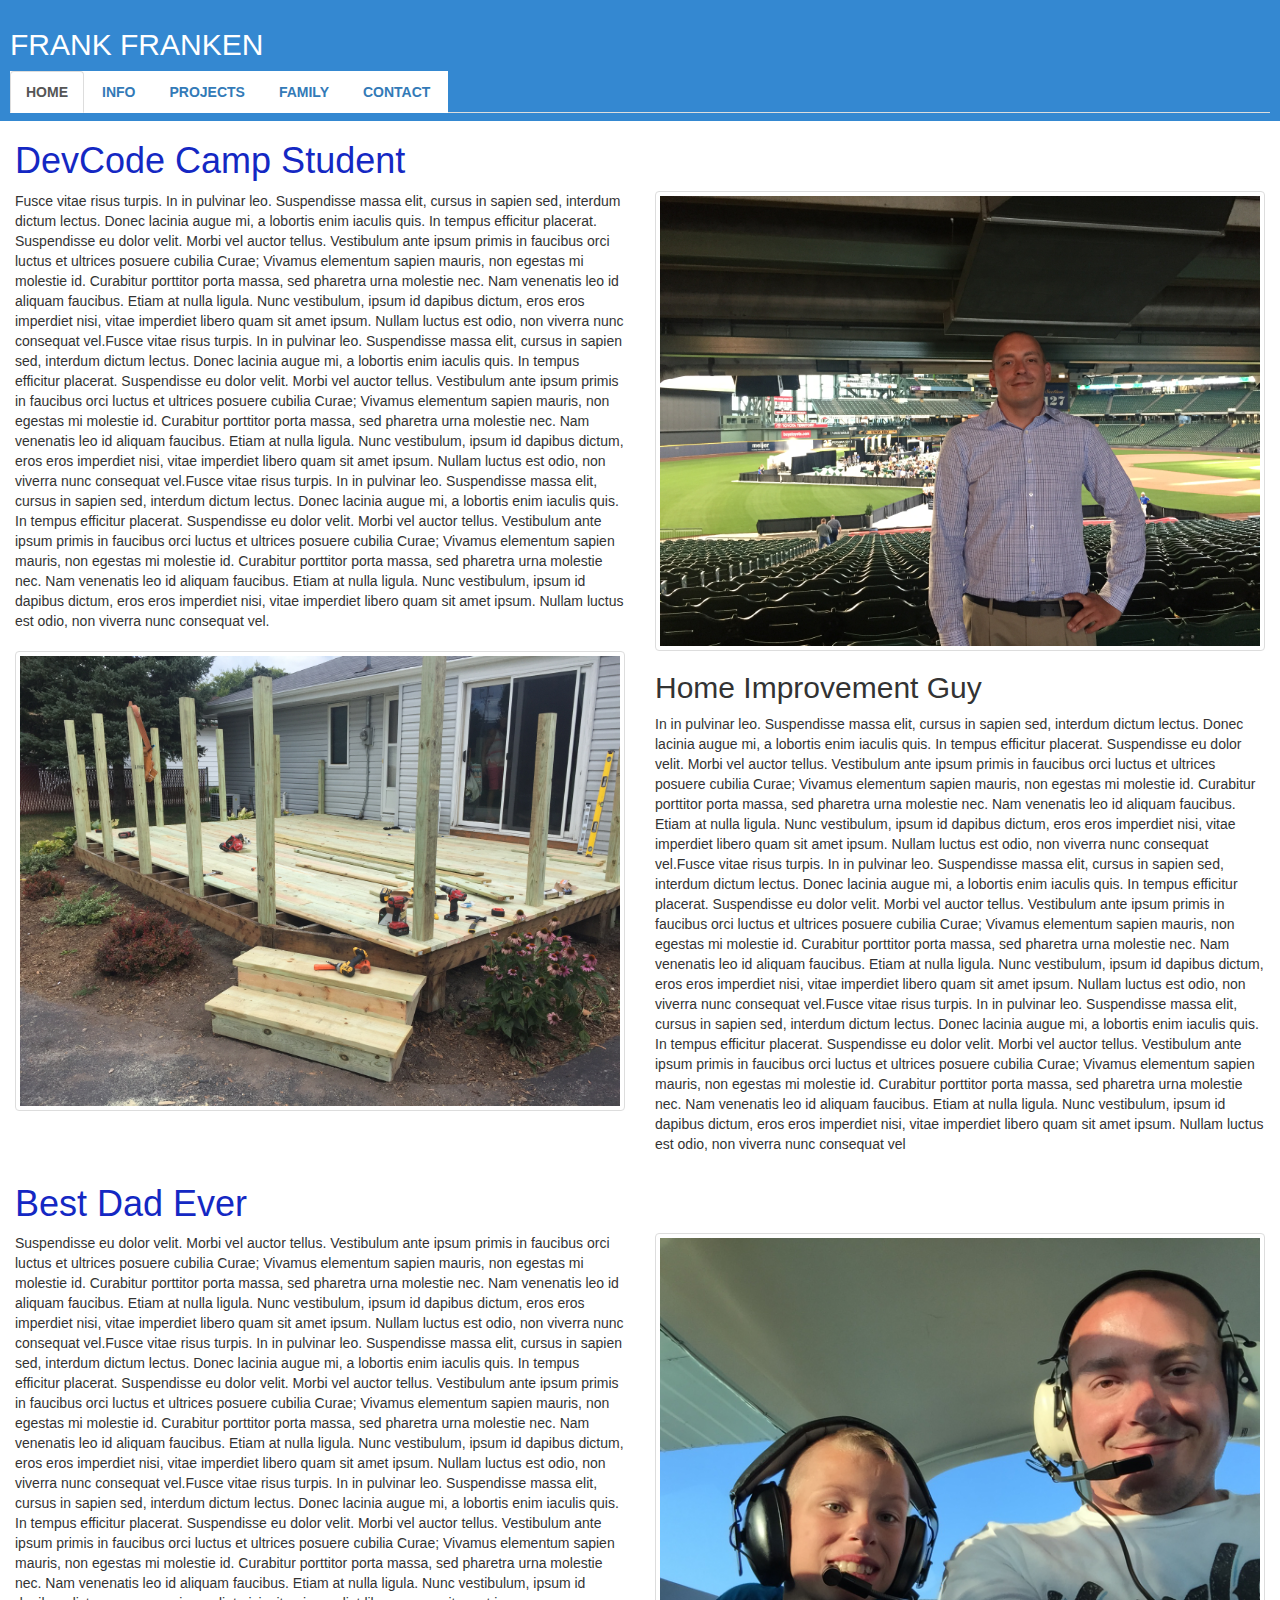
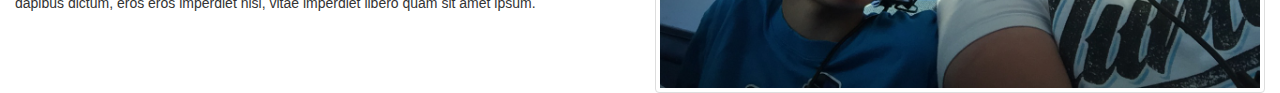
<file: index.html>
<!DOCTYPE html>

<html lang="en">
	
	<meta charset='UTF-8'>
	<head>
	<title>Frank Franken DevCode Camp Student</title>

	<meta name="viewport" content="width=device-width, initial-scale=1">
	<link rel="stylesheet" href="https://maxcdn.bootstrapcdn.com/bootstrap/3.3.7/css/bootstrap.min.css" integrity="sha384-BVYiiSIFeK1dGmJRAkycuHAHRg32OmUcww7on3RYdg4Va+PmSTsz/K68vbdEjh4u" crossorigin="anonymous">
  <link rel="stylesheet" type="text/css" href="newproject1.css">

	</head>
	<body>


<nav class="container-fluid">
  <h2>Frank Franken</h2>
  <ul class="nav nav-tabs" role="tablist">
    <li class="active"><a href="index.html">Home</a></li>
    <li><a href="newproject1page2.html">Info</a></li>
    <li><a href="newproject1page3.html">Projects</a></li>
    <li><a href="newproject1page4.html">Family</a></li>
    <li><a href="newproject1page5.html">Contact</a></li>
  </ul>
</nav>


	<div class="container-fluid">
  <h1>DevCode Camp Student</h1>
  <div class="row">
    <div class="col-lg-6" style="background-color:white;">
      <p>Fusce vitae risus turpis. In in pulvinar leo. Suspendisse massa elit, cursus in sapien sed, interdum dictum lectus. Donec lacinia augue mi, a lobortis enim iaculis quis. In tempus efficitur placerat. Suspendisse eu dolor velit. Morbi vel auctor tellus. Vestibulum ante ipsum primis in faucibus orci luctus et ultrices posuere cubilia Curae; Vivamus elementum sapien mauris, non egestas mi molestie id. Curabitur porttitor porta massa, sed pharetra urna molestie nec. Nam venenatis leo id aliquam faucibus. Etiam at nulla ligula. Nunc vestibulum, ipsum id dapibus dictum, eros eros imperdiet nisi, vitae imperdiet libero quam sit amet ipsum. Nullam luctus est odio, non viverra nunc consequat vel.Fusce vitae risus turpis. In in pulvinar leo. Suspendisse massa elit, cursus in sapien sed, interdum dictum lectus. Donec lacinia augue mi, a lobortis enim iaculis quis. In tempus efficitur placerat. Suspendisse eu dolor velit. Morbi vel auctor tellus. Vestibulum ante ipsum primis in faucibus orci luctus et ultrices posuere cubilia Curae; Vivamus elementum sapien mauris, non egestas mi molestie id. Curabitur porttitor porta massa, sed pharetra urna molestie nec. Nam venenatis leo id aliquam faucibus. Etiam at nulla ligula. Nunc vestibulum, ipsum id dapibus dictum, eros eros imperdiet nisi, vitae imperdiet libero quam sit amet ipsum. Nullam luctus est odio, non viverra nunc consequat vel.Fusce vitae risus turpis. In in pulvinar leo. Suspendisse massa elit, cursus in sapien sed, interdum dictum lectus. Donec lacinia augue mi, a lobortis enim iaculis quis. In tempus efficitur placerat. Suspendisse eu dolor velit. Morbi vel auctor tellus. Vestibulum ante ipsum primis in faucibus orci luctus et ultrices posuere cubilia Curae; Vivamus elementum sapien mauris, non egestas mi molestie id. Curabitur porttitor porta massa, sed pharetra urna molestie nec. Nam venenatis leo id aliquam faucibus. Etiam at nulla ligula. Nunc vestibulum, ipsum id dapibus dictum, eros eros imperdiet nisi, vitae imperdiet libero quam sit amet ipsum. Nullam luctus est odio, non viverra nunc consequat vel.</p>
    </div>
    <div class="col-lg-6" style="background-color:white;">
        <img src="IMG_3933.JPG" class="img-thumbnail" alt="Cinque Terre" width="704" height="636">

    </div>
  </div>
</div>

	<div class="container-fluid">
	 <div class="row">
    <div class="col-lg-6" style="background-color:white;">
      <img src="IMG_3687.JPG" class="img-thumbnail" alt="Cinque Terre" width="704" height="636">
      </div>
	   <div class="col-lg-6" style="background-color:white;">
  <h2>Home Improvement Guy</h2>
      <p>In in pulvinar leo. Suspendisse massa elit, cursus in sapien sed, interdum dictum lectus. Donec lacinia augue mi, a lobortis enim iaculis quis. In tempus efficitur placerat. Suspendisse eu dolor velit. Morbi vel auctor tellus. Vestibulum ante ipsum primis in faucibus orci luctus et ultrices posuere cubilia Curae; Vivamus elementum sapien mauris, non egestas mi molestie id. Curabitur porttitor porta massa, sed pharetra urna molestie nec. Nam venenatis leo id aliquam faucibus. Etiam at nulla ligula. Nunc vestibulum, ipsum id dapibus dictum, eros eros imperdiet nisi, vitae imperdiet libero quam sit amet ipsum. Nullam luctus est odio, non viverra nunc consequat vel.Fusce vitae risus turpis. In in pulvinar leo. Suspendisse massa elit, cursus in sapien sed, interdum dictum lectus. Donec lacinia augue mi, a lobortis enim iaculis quis. In tempus efficitur placerat. Suspendisse eu dolor velit. Morbi vel auctor tellus. Vestibulum ante ipsum primis in faucibus orci luctus et ultrices posuere cubilia Curae; Vivamus elementum sapien mauris, non egestas mi molestie id. Curabitur porttitor porta massa, sed pharetra urna molestie nec. Nam venenatis leo id aliquam faucibus. Etiam at nulla ligula. Nunc vestibulum, ipsum id dapibus dictum, eros eros imperdiet nisi, vitae imperdiet libero quam sit amet ipsum. Nullam luctus est odio, non viverra nunc consequat vel.Fusce vitae risus turpis. In in pulvinar leo. Suspendisse massa elit, cursus in sapien sed, interdum dictum lectus. Donec lacinia augue mi, a lobortis enim iaculis quis. In tempus efficitur placerat. Suspendisse eu dolor velit. Morbi vel auctor tellus. Vestibulum ante ipsum primis in faucibus orci luctus et ultrices posuere cubilia Curae; Vivamus elementum sapien mauris, non egestas mi molestie id. Curabitur porttitor porta massa, sed pharetra urna molestie nec. Nam venenatis leo id aliquam faucibus. Etiam at nulla ligula. Nunc vestibulum, ipsum id dapibus dictum, eros eros imperdiet nisi, vitae imperdiet libero quam sit amet ipsum. Nullam luctus est odio, non viverra nunc consequat vel</p>
    </div>
  </div>
</div>

<div class="container-fluid">
  <h1>Best Dad Ever</h1>
  <div class="row">
    <div class="col-lg-6" style="background-color:white;">
      <p>Suspendisse eu dolor velit. Morbi vel auctor tellus. Vestibulum ante ipsum primis in faucibus orci luctus et ultrices posuere cubilia Curae; Vivamus elementum sapien mauris, non egestas mi molestie id. Curabitur porttitor porta massa, sed pharetra urna molestie nec. Nam venenatis leo id aliquam faucibus. Etiam at nulla ligula. Nunc vestibulum, ipsum id dapibus dictum, eros eros imperdiet nisi, vitae imperdiet libero quam sit amet ipsum. Nullam luctus est odio, non viverra nunc consequat vel.Fusce vitae risus turpis. In in pulvinar leo. Suspendisse massa elit, cursus in sapien sed, interdum dictum lectus. Donec lacinia augue mi, a lobortis enim iaculis quis. In tempus efficitur placerat. Suspendisse eu dolor velit. Morbi vel auctor tellus. Vestibulum ante ipsum primis in faucibus orci luctus et ultrices posuere cubilia Curae; Vivamus elementum sapien mauris, non egestas mi molestie id. Curabitur porttitor porta massa, sed pharetra urna molestie nec. Nam venenatis leo id aliquam faucibus. Etiam at nulla ligula. Nunc vestibulum, ipsum id dapibus dictum, eros eros imperdiet nisi, vitae imperdiet libero quam sit amet ipsum. Nullam luctus est odio, non viverra nunc consequat vel.Fusce vitae risus turpis. In in pulvinar leo. Suspendisse massa elit, cursus in sapien sed, interdum dictum lectus. Donec lacinia augue mi, a lobortis enim iaculis quis. In tempus efficitur placerat. Suspendisse eu dolor velit. Morbi vel auctor tellus. Vestibulum ante ipsum primis in faucibus orci luctus et ultrices posuere cubilia Curae; Vivamus elementum sapien mauris, non egestas mi molestie id. Curabitur porttitor porta massa, sed pharetra urna molestie nec. Nam venenatis leo id aliquam faucibus. Etiam at nulla ligula. Nunc vestibulum, ipsum id dapibus dictum, eros eros imperdiet nisi, vitae imperdiet libero quam sit amet ipsum.</p>
    </div>
    <div class="col-lg-6" style="background-color:white;">
    <img src="IMG_3597.JPG" class="img-thumbnail" alt="Cinque Terre" width="704" height="636">
    </div>
  </div>
</div>



</body>

	</html>
</file>
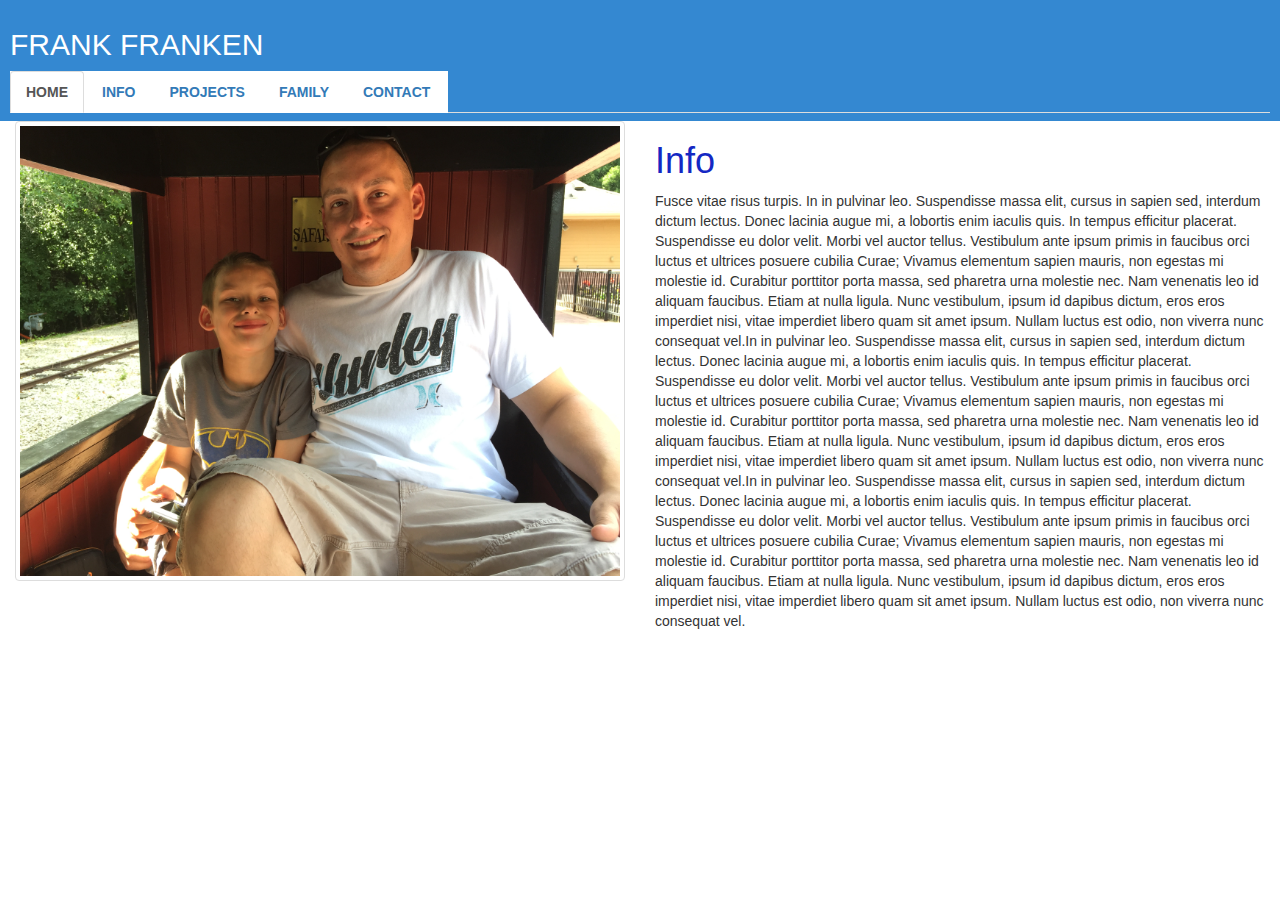
<file: newproject1page2.html>
<!DOCTYPE html>

<html lang="en">
	
	<meta charset='UTF-8'>
	<head>
	<title>Frank Franken DevCode Camp Student</title>

	<meta name="viewport" content="width=device-width, initial-scale=1">
  <link rel="stylesheet" href="https://maxcdn.bootstrapcdn.com/bootstrap/3.3.7/css/bootstrap.min.css" integrity="sha384-BVYiiSIFeK1dGmJRAkycuHAHRg32OmUcww7on3RYdg4Va+PmSTsz/K68vbdEjh4u" crossorigin="anonymous">
  <link rel="stylesheet" type="text/css" href="newproject1.css">

	</head>

	<body>


<nav class="container-fluid">
  <h2>Frank Franken</h2>
  <ul class="nav nav-tabs" role="tablist">
    <li class="active"><a href="index.html">Home</a></li>
    <li><a href="newproject1page2.html">Info</a></li>
    <li><a href="newproject1page3.html">Projects</a></li>
    <li><a href="newproject1page4.html">Family</a></li>
    <li><a href="newproject1page5.html">Contact</a></li>
  </ul>
</nav>


	<div class="container-fluid">
  
  <div class="row">
    <div class="col-lg-6" style="background-color:white;">
      
    <img src="IMG_3506.JPG" class="img-thumbnail" alt="Cinque Terre" width="704" height="636">
    </div>
    <div class="col-lg-6" style="background-color:white;">
    <h1>Info</h1>
    <p>Fusce vitae risus turpis. In in pulvinar leo. Suspendisse massa elit, cursus in sapien sed, interdum dictum lectus. Donec lacinia augue mi, a lobortis enim iaculis quis. In tempus efficitur placerat. Suspendisse eu dolor velit. Morbi vel auctor tellus. Vestibulum ante ipsum primis in faucibus orci luctus et ultrices posuere cubilia Curae; Vivamus elementum sapien mauris, non egestas mi molestie id. Curabitur porttitor porta massa, sed pharetra urna molestie nec. Nam venenatis leo id aliquam faucibus. Etiam at nulla ligula. Nunc vestibulum, ipsum id dapibus dictum, eros eros imperdiet nisi, vitae imperdiet libero quam sit amet ipsum. Nullam luctus est odio, non viverra nunc consequat vel.In in pulvinar leo. Suspendisse massa elit, cursus in sapien sed, interdum dictum lectus. Donec lacinia augue mi, a lobortis enim iaculis quis. In tempus efficitur placerat. Suspendisse eu dolor velit. Morbi vel auctor tellus. Vestibulum ante ipsum primis in faucibus orci luctus et ultrices posuere cubilia Curae; Vivamus elementum sapien mauris, non egestas mi molestie id. Curabitur porttitor porta massa, sed pharetra urna molestie nec. Nam venenatis leo id aliquam faucibus. Etiam at nulla ligula. Nunc vestibulum, ipsum id dapibus dictum, eros eros imperdiet nisi, vitae imperdiet libero quam sit amet ipsum. Nullam luctus est odio, non viverra nunc consequat vel.In in pulvinar leo. Suspendisse massa elit, cursus in sapien sed, interdum dictum lectus. Donec lacinia augue mi, a lobortis enim iaculis quis. In tempus efficitur placerat. Suspendisse eu dolor velit. Morbi vel auctor tellus. Vestibulum ante ipsum primis in faucibus orci luctus et ultrices posuere cubilia Curae; Vivamus elementum sapien mauris, non egestas mi molestie id. Curabitur porttitor porta massa, sed pharetra urna molestie nec. Nam venenatis leo id aliquam faucibus. Etiam at nulla ligula. Nunc vestibulum, ipsum id dapibus dictum, eros eros imperdiet nisi, vitae imperdiet libero quam sit amet ipsum. Nullam luctus est odio, non viverra nunc consequat vel.</p>
    </div>
  </div>
</div>

</body>

	</html>
</file>
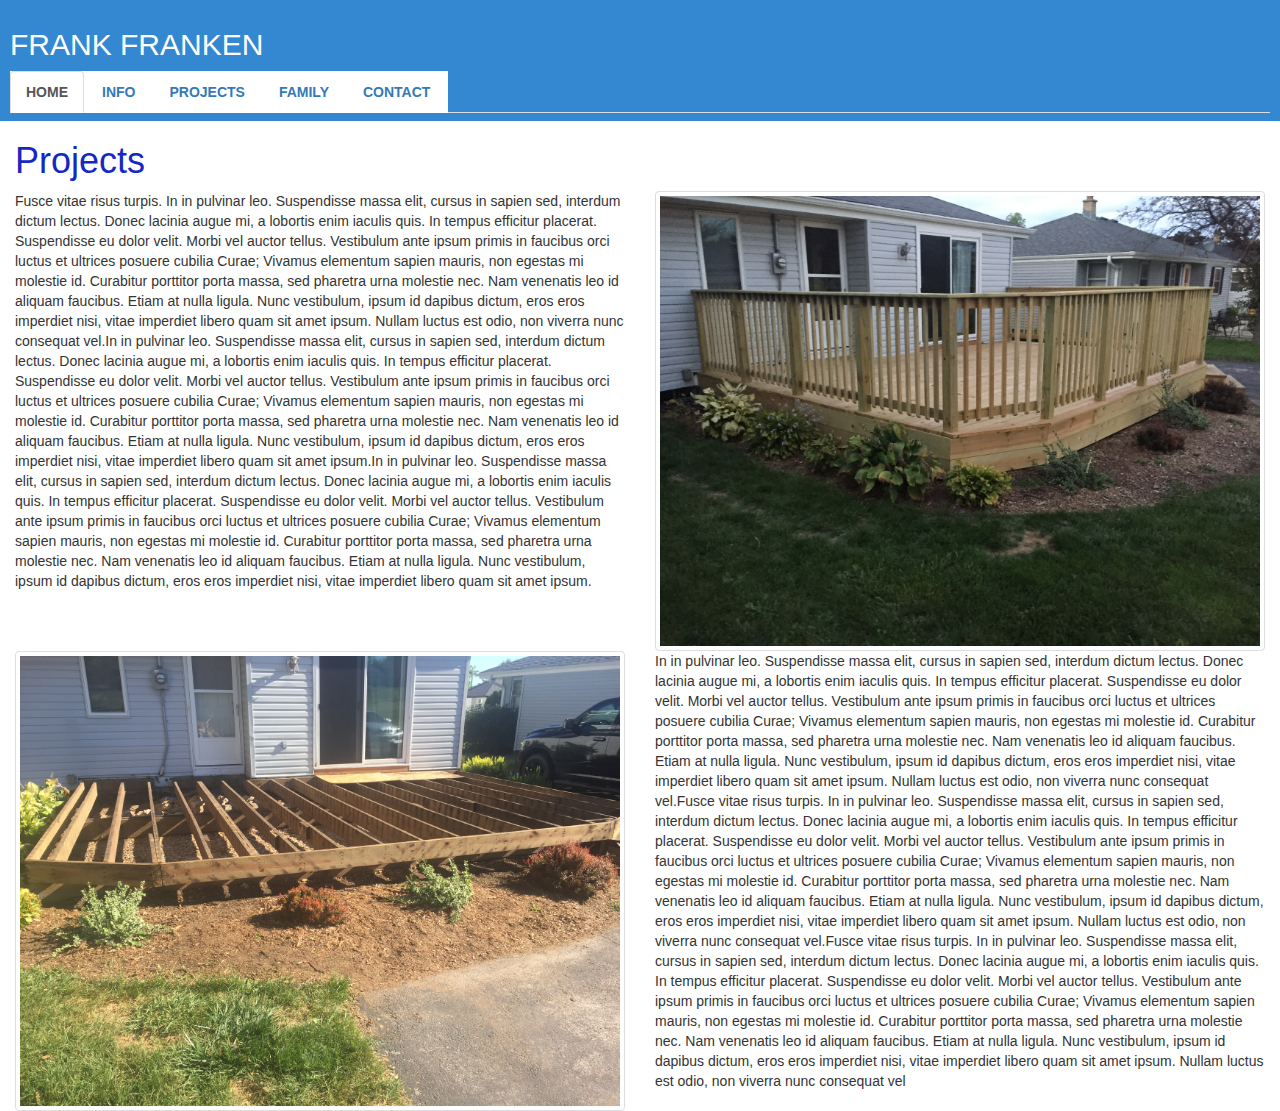
<file: newproject1page3.html>
<!DOCTYPE html>

<html lang="en">
  
  <meta charset='UTF-8'>
  <head>
  <title>Frank Franken DevCode Camp Student</title>

  <meta name="viewport" content="width=device-width, initial-scale=1">
  <link rel="stylesheet" href="https://maxcdn.bootstrapcdn.com/bootstrap/3.3.7/css/bootstrap.min.css" integrity="sha384-BVYiiSIFeK1dGmJRAkycuHAHRg32OmUcww7on3RYdg4Va+PmSTsz/K68vbdEjh4u" crossorigin="anonymous">
  <link rel="stylesheet" type="text/css" href="newproject1.css">

  </head>

  <body>


<nav class="container-fluid">
  <h2>Frank Franken</h2>
  <ul class="nav nav-tabs" role="tablist">
    <li class="active"><a href="index.html">Home</a></li>
    <li><a href="newproject1page2.html">Info</a></li>
    <li><a href="newproject1page3.html">Projects</a></li>
    <li><a href="newproject1page4.html">Family</a></li>
    <li><a href="newproject1page5.html">Contact</a></li>
  </ul>
</nav>



  <div class="container-fluid">
  <h1>Projects</h1>
  <div class="row">
    <div class="col-lg-6" style="background-color:white;">
    <p>Fusce vitae risus turpis. In in pulvinar leo. Suspendisse massa elit, cursus in sapien sed, interdum dictum lectus. Donec lacinia augue mi, a lobortis enim iaculis quis. In tempus efficitur placerat. Suspendisse eu dolor velit. Morbi vel auctor tellus. Vestibulum ante ipsum primis in faucibus orci luctus et ultrices posuere cubilia Curae; Vivamus elementum sapien mauris, non egestas mi molestie id. Curabitur porttitor porta massa, sed pharetra urna molestie nec. Nam venenatis leo id aliquam faucibus. Etiam at nulla ligula. Nunc vestibulum, ipsum id dapibus dictum, eros eros imperdiet nisi, vitae imperdiet libero quam sit amet ipsum. Nullam luctus est odio, non viverra nunc consequat vel.In in pulvinar leo. Suspendisse massa elit, cursus in sapien sed, interdum dictum lectus. Donec lacinia augue mi, a lobortis enim iaculis quis. In tempus efficitur placerat. Suspendisse eu dolor velit. Morbi vel auctor tellus. Vestibulum ante ipsum primis in faucibus orci luctus et ultrices posuere cubilia Curae; Vivamus elementum sapien mauris, non egestas mi molestie id. Curabitur porttitor porta massa, sed pharetra urna molestie nec. Nam venenatis leo id aliquam faucibus. Etiam at nulla ligula. Nunc vestibulum, ipsum id dapibus dictum, eros eros imperdiet nisi, vitae imperdiet libero quam sit amet ipsum.In in pulvinar leo. Suspendisse massa elit, cursus in sapien sed, interdum dictum lectus. Donec lacinia augue mi, a lobortis enim iaculis quis. In tempus efficitur placerat. Suspendisse eu dolor velit. Morbi vel auctor tellus. Vestibulum ante ipsum primis in faucibus orci luctus et ultrices posuere cubilia Curae; Vivamus elementum sapien mauris, non egestas mi molestie id. Curabitur porttitor porta massa, sed pharetra urna molestie nec. Nam venenatis leo id aliquam faucibus. Etiam at nulla ligula. Nunc vestibulum, ipsum id dapibus dictum, eros eros imperdiet nisi, vitae imperdiet libero quam sit amet ipsum.</p>
    </div>
    <div class="col-lg-6" style="background-color:white;">
    <img src="IMG_3971.JPG" class="img-thumbnail" alt="Cinque Terre" width="704" height="636">
    </div>
  </div>
</div>

<div class="container-fluid">
   <div class="row">
    <div class="col-lg-6" style="background-color:white;">
      <img src="IMG_3671.JPG" class="img-thumbnail" alt="Cinque Terre" width="704" height="636">
      </div>
     <div class="col-lg-6" style="background-color:white;">
      <p>In in pulvinar leo. Suspendisse massa elit, cursus in sapien sed, interdum dictum lectus. Donec lacinia augue mi, a lobortis enim iaculis quis. In tempus efficitur placerat. Suspendisse eu dolor velit. Morbi vel auctor tellus. Vestibulum ante ipsum primis in faucibus orci luctus et ultrices posuere cubilia Curae; Vivamus elementum sapien mauris, non egestas mi molestie id. Curabitur porttitor porta massa, sed pharetra urna molestie nec. Nam venenatis leo id aliquam faucibus. Etiam at nulla ligula. Nunc vestibulum, ipsum id dapibus dictum, eros eros imperdiet nisi, vitae imperdiet libero quam sit amet ipsum. Nullam luctus est odio, non viverra nunc consequat vel.Fusce vitae risus turpis. In in pulvinar leo. Suspendisse massa elit, cursus in sapien sed, interdum dictum lectus. Donec lacinia augue mi, a lobortis enim iaculis quis. In tempus efficitur placerat. Suspendisse eu dolor velit. Morbi vel auctor tellus. Vestibulum ante ipsum primis in faucibus orci luctus et ultrices posuere cubilia Curae; Vivamus elementum sapien mauris, non egestas mi molestie id. Curabitur porttitor porta massa, sed pharetra urna molestie nec. Nam venenatis leo id aliquam faucibus. Etiam at nulla ligula. Nunc vestibulum, ipsum id dapibus dictum, eros eros imperdiet nisi, vitae imperdiet libero quam sit amet ipsum. Nullam luctus est odio, non viverra nunc consequat vel.Fusce vitae risus turpis. In in pulvinar leo. Suspendisse massa elit, cursus in sapien sed, interdum dictum lectus. Donec lacinia augue mi, a lobortis enim iaculis quis. In tempus efficitur placerat. Suspendisse eu dolor velit. Morbi vel auctor tellus. Vestibulum ante ipsum primis in faucibus orci luctus et ultrices posuere cubilia Curae; Vivamus elementum sapien mauris, non egestas mi molestie id. Curabitur porttitor porta massa, sed pharetra urna molestie nec. Nam venenatis leo id aliquam faucibus. Etiam at nulla ligula. Nunc vestibulum, ipsum id dapibus dictum, eros eros imperdiet nisi, vitae imperdiet libero quam sit amet ipsum. Nullam luctus est odio, non viverra nunc consequat vel</p>
    </div>
  </div>
</div>

</body>

  </html>
</file>
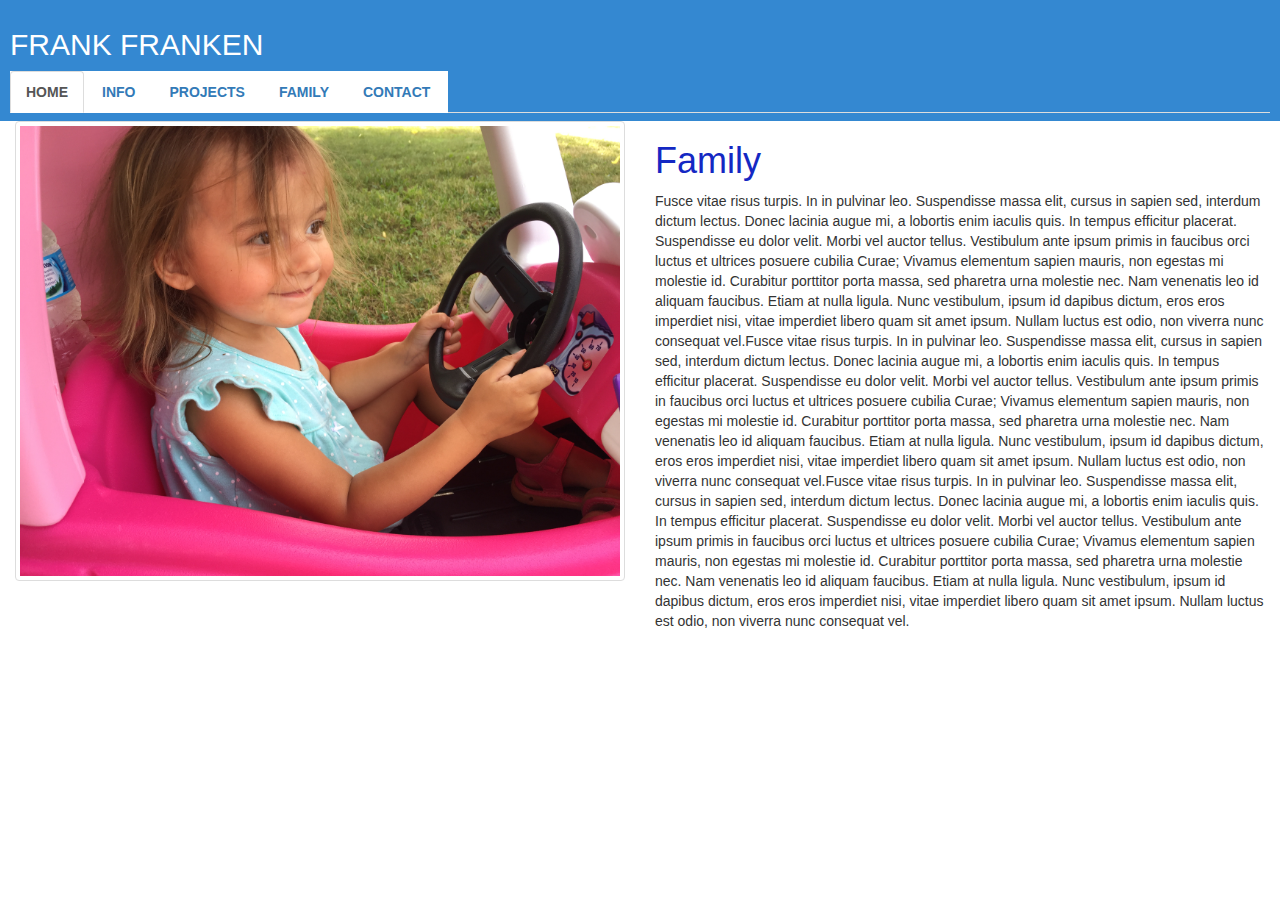
<file: newproject1page4.html>
<!DOCTYPE html>

<html lang="en">
	
	<meta charset='UTF-8'>
	<head>
	<title>Frank Franken DevCode Camp Student</title>

	<meta name="viewport" content="width=device-width, initial-scale=1">
 <link rel="stylesheet" href="https://maxcdn.bootstrapcdn.com/bootstrap/3.3.7/css/bootstrap.min.css" integrity="sha384-BVYiiSIFeK1dGmJRAkycuHAHRg32OmUcww7on3RYdg4Va+PmSTsz/K68vbdEjh4u" crossorigin="anonymous">
  <link rel="stylesheet" type="text/css" href="newproject1.css">

	</head>

	<body>


<nav class="container-fluid">
  <h2>Frank Franken</h2>
  <ul class="nav nav-tabs" role="tablist">
    <li class="active"><a href="index.html">Home</a></li>
    <li><a href="newproject1page2.html">Info</a></li>
    <li><a href="newproject1page3.html">Projects</a></li>
    <li><a href="newproject1page4.html">Family</a></li>
    <li><a href="newproject1page5.html">Contact</a></li>
  </ul>
</nav>


	<div class="container-fluid">
      <div class="row">
          <div class="col-lg-6" style="background-color:white;">
            <img src="IMG_3739.JPG" class="img-thumbnail" alt="Cinque Terre" width="704" height="636">
          </div>
      <div class="col-lg-6" style="background-color:white;">
    <h1>Family</h1>
    <p>Fusce vitae risus turpis. In in pulvinar leo. Suspendisse massa elit, cursus in sapien sed, interdum dictum lectus. Donec lacinia augue mi, a lobortis enim iaculis quis. In tempus efficitur placerat. Suspendisse eu dolor velit. Morbi vel auctor tellus. Vestibulum ante ipsum primis in faucibus orci luctus et ultrices posuere cubilia Curae; Vivamus elementum sapien mauris, non egestas mi molestie id. Curabitur porttitor porta massa, sed pharetra urna molestie nec. Nam venenatis leo id aliquam faucibus. Etiam at nulla ligula. Nunc vestibulum, ipsum id dapibus dictum, eros eros imperdiet nisi, vitae imperdiet libero quam sit amet ipsum. Nullam luctus est odio, non viverra nunc consequat vel.Fusce vitae risus turpis. In in pulvinar leo. Suspendisse massa elit, cursus in sapien sed, interdum dictum lectus. Donec lacinia augue mi, a lobortis enim iaculis quis. In tempus efficitur placerat. Suspendisse eu dolor velit. Morbi vel auctor tellus. Vestibulum ante ipsum primis in faucibus orci luctus et ultrices posuere cubilia Curae; Vivamus elementum sapien mauris, non egestas mi molestie id. Curabitur porttitor porta massa, sed pharetra urna molestie nec. Nam venenatis leo id aliquam faucibus. Etiam at nulla ligula. Nunc vestibulum, ipsum id dapibus dictum, eros eros imperdiet nisi, vitae imperdiet libero quam sit amet ipsum. Nullam luctus est odio, non viverra nunc consequat vel.Fusce vitae risus turpis. In in pulvinar leo. Suspendisse massa elit, cursus in sapien sed, interdum dictum lectus. Donec lacinia augue mi, a lobortis enim iaculis quis. In tempus efficitur placerat. Suspendisse eu dolor velit. Morbi vel auctor tellus. Vestibulum ante ipsum primis in faucibus orci luctus et ultrices posuere cubilia Curae; Vivamus elementum sapien mauris, non egestas mi molestie id. Curabitur porttitor porta massa, sed pharetra urna molestie nec. Nam venenatis leo id aliquam faucibus. Etiam at nulla ligula. Nunc vestibulum, ipsum id dapibus dictum, eros eros imperdiet nisi, vitae imperdiet libero quam sit amet ipsum. Nullam luctus est odio, non viverra nunc consequat vel.</p>
    </div>
  </div>
</div>

</body>

	</html>
</file>
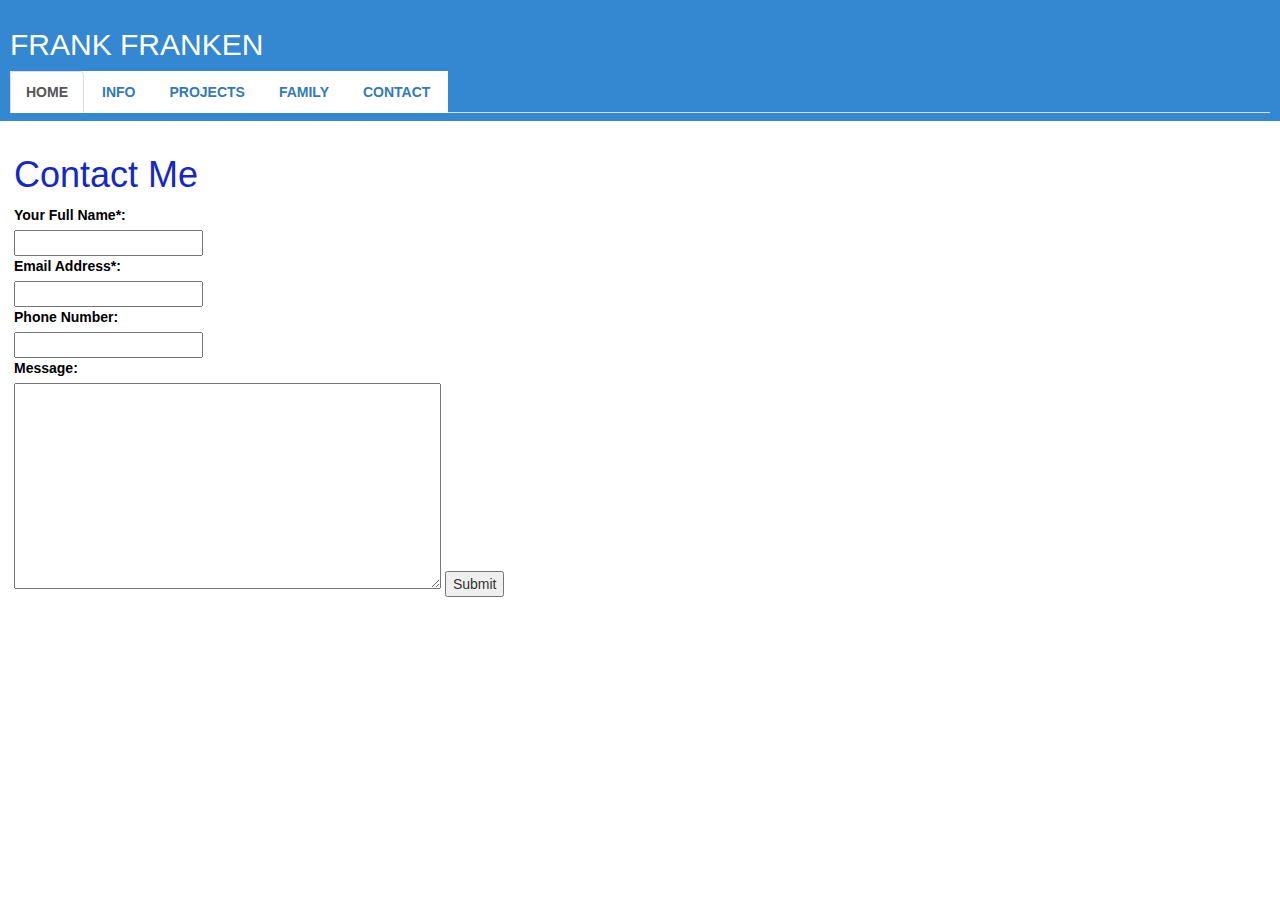
<file: newproject1page5.html>
<!DOCTYPE html>

<html lang="en">
	
	<meta charset='UTF-8'>
	<head>
	<title>Frank Franken DevCode Camp Student</title>

	<meta name="viewport" content="width=device-width, initial-scale=1">
  <link rel="stylesheet" href="https://maxcdn.bootstrapcdn.com/bootstrap/3.3.7/css/bootstrap.min.css" integrity="sha384-BVYiiSIFeK1dGmJRAkycuHAHRg32OmUcww7on3RYdg4Va+PmSTsz/K68vbdEjh4u" crossorigin="anonymous">
	<link rel="stylesheet" type="text/css" href="newproject1.css">
	
	</head>

	<body>
   <nav class="container-fluid">
  <h2>Frank Franken</h2>
  <ul class="nav nav-tabs" role="tablist">
    <li class="active"><a href="index.html">Home</a></li>
    <li><a href="newproject1page2.html">Info</a></li>
    <li><a href="newproject1page3.html">Projects</a></li>
    <li><a href="newproject1page4.html">Family</a></li>
    <li><a href="newproject1page5.html">Contact</a></li>
  </ul>
</nav>


 


<section></section>
<form id='contactus' method='post'>
<form action="mailto:FrankFranken@gmail.com" method="post" enctype="text/plain">
<fieldset>


<h1>Contact Me</h1>

<input type='hidden' name='submitted' id='submitted' value='1'/>
 
    <label for='name' >Your Full Name*: </label><br/>
    <input type='text' name='name' id='name'  maxlength="50" /><br/>
 
    <label for='email' >Email Address*:</label><br/>
    <input type='text' name='email' id='email' maxlength="50" /><br/>
 
    <label for='phone' >Phone Number:</label><br/>
    <input type='text' name='phone' id='phone' maxlength="15" /><br/>
 
    <label for='message' >Message:</label><br/>
    <textarea rows="10" cols="50" name='message' id='message'> </textarea>
 
    <input type='submit' name='Submit' value='Submit' />
 
  </fieldset>
</form>
</div>

</div>






</body>

	</html>
</file>
<file: newproject1.css>
nav
    {
        background: red;
        border-color: #ae142a !important;
        text-transform: uppercase !important;
        font-family: Montserrat,"Helvetica Neue",Helvetica,Arial,sans-serif !important;
        font-weight: 700;
        color: #fff !important;
        background-color: #3488D1 !important;
        padding: 8px 10px !important;
}

li {
  border-color: white;
  text-transform: uppercase;
  font-family: Montserrat, "Helvetica Neue", Helvetica, Arial, sans-serif;
  font-weight: 700;
  color: black;
  background-color: white;
}

form {
    /* Just to center the form on the page */
    margin: top 0;
    width: 800px;
    /* To see the outline of the form */
    padding: 1em;
    border: none;
    border-radius: 1em;
}

label {
    font-family: Montserrat, "Helvetica Neue", Helvetica, Arial, sans-serif;
    font-weight: 700;
    color: black;
}

.legend {
    font-size: 200px;
 }
 h1{
    color: #1428c3;
    align:center;
 }
</file>
